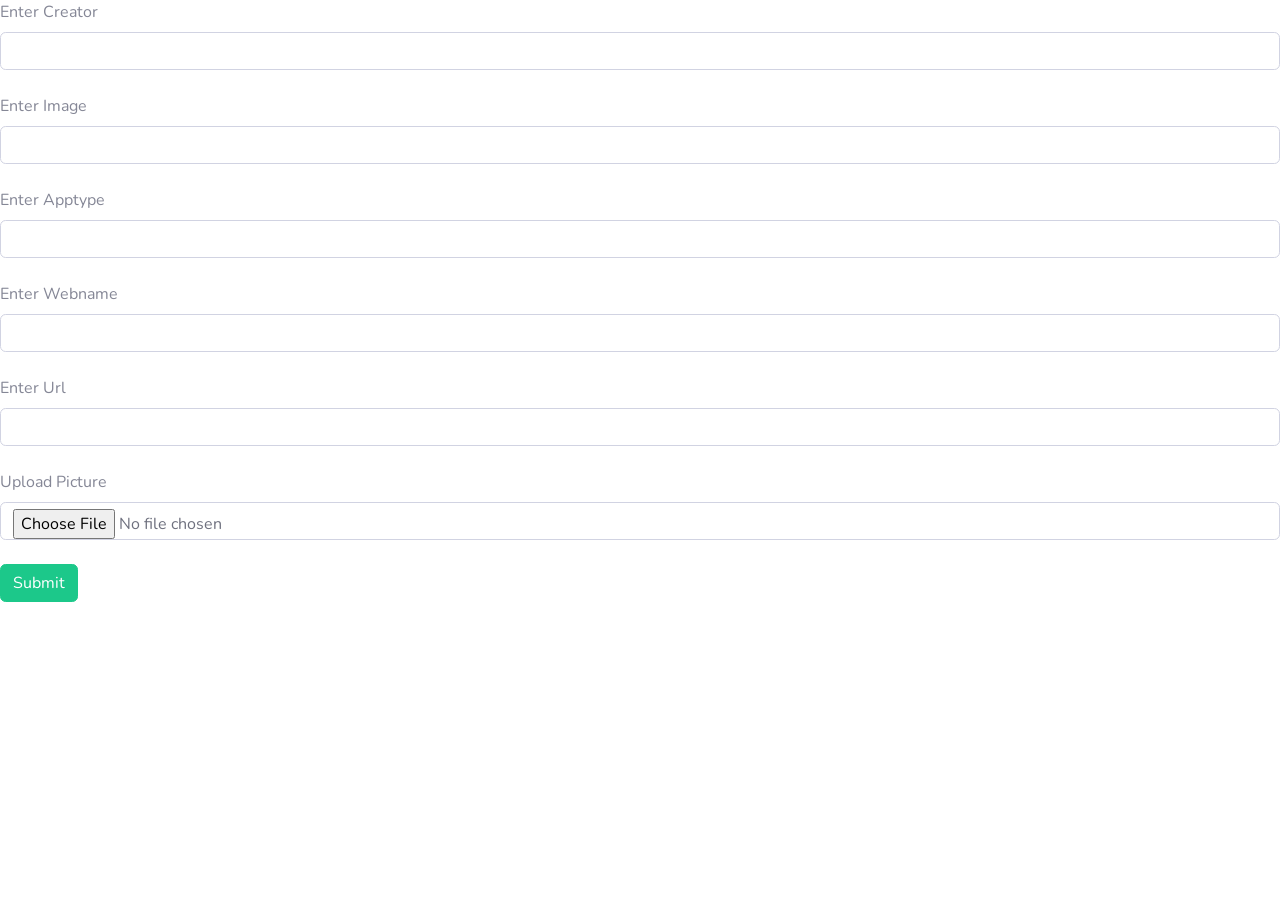
<file: test.html>
<!DOCTYPE html>
<html lang="en">
<head>
    <meta charset="UTF-8">
    <meta name="viewport" content="width=device-width, initial-scale=1.0">
    <title>Document</title>
    <meta charset="utf-8">
  <meta http-equiv="X-UA-Compatible" content="IE=edge">
  <meta name="viewport" content="width=device-width, initial-scale=1, shrink-to-fit=no">
  <meta name="description" content="">
  <meta name="author" content="">

  <title>관리자 페이지</title>

  <!-- Custom fonts for this template -->
  <link href="./assets/css/all.css" rel="stylesheet" type="text/css">
  <link href="https://fonts.googleapis.com/css?family=Nunito:200,200i,300,300i,400,400i,600,600i,700,700i,800,800i,900,900i" rel="stylesheet">

  <!-- Custom styles for this template -->
  <link href="./assets/css/sb-admin-2.min.css" rel="stylesheet">

  <!-- Custom styles for this page -->
  <link href="./assets/css/dataTables.bootstrap4.min.css" rel="stylesheet">
</head>
<body>
 <form method="POST" id="insert_form" enctype='multipart/form-data'>
    <label>Enter Creator</label>
    <input type="text" name="creator" id="creator" class="form-control" />
    <span id="user-availability-status" style="color:red"></span> 
    <br />
    <label>Enter Image</label>
    <input type="text" name="image" id="image" class="form-control"/>
    <br />
    <label>Enter Apptype</label>
    <input type="text" name="apptype" id="apptype" class="form-control" />
    <br />  
    <label>Enter Webname</label>
    <input type="text" name="webname" id="webname" class="form-control"  />
    <br />
    <label>Enter Url</label>
    <input type="text" name="url" id="url" class="form-control" />
    <br />
    <label>Upload Picture</label>
    <input type="file" name="upload_file" id="upload_file" class="form-control" />
    <br />
    <input type="submit" name="insert" id="insert" value="Submit" class="btn btn-success" />
  </form>  
  <!-- Bootstrap core JavaScript-->
  <script src="./assets/js/jquery.min.js"></script>
  <script src="./assets/js/bootstrap.bundle.min.js"></script>

  <!-- Core plugin JavaScript-->
  <script src="./assets/js/jquery.easing.min.js"></script>

  <!-- Custom scripts for all pages-->
  <script src="./assets/js/sb-admin-2.min.js"></script>

  <!-- Page level plugins -->
  <script src="./assets/js/jquery.dataTables.min.js"></script>
  <script src="./assets/js/dataTables.bootstrap4.min.js"></script>

  <!-- Page level custom scripts -->
  <script src="./assets/js/datatables-demo.js"></script>
  <script>
      $(document).ready(function(){
        $('#insert_form').on("submit", function(event){  
        event.preventDefault();  
        if($('#creator').val() == ""){  
            alert("Creator is required");  
        }  
        else if($('#image').val() == ''){  
            alert("image is required");  
        }  
        else if($('#apptype').val() == ''){  
            alert("Apptype is required"); 
        } 
        else if($('#webname').val() == ''){  
            alert("Webname is required"); 
        }
        else if($('#url').val() == ''){  
            alert("Url is required"); 
        }
        else {  
            confirm("Are you sure?")
            $.ajax({  
                url:"./forms/writedb.php",  
                method:"POST",  
                data:new FormData(this),  
                // beforeSend:function(){  
                //     $('#insert').val("Inserting");  
                //     console.log($('#insert_form').serialize());
                // },  
                contentType: false,
                cache: false,
                processData:false,
                success:function(data){  
                    // $('#insert_form')[0].reset();  
                    // $('#add_data_Modal').modal('hide'); 
                    // location.replace("./tables.html");
                }  
            });  
        }  
        });
    }); 
  </script>
  
</body>
</html>
</file>
